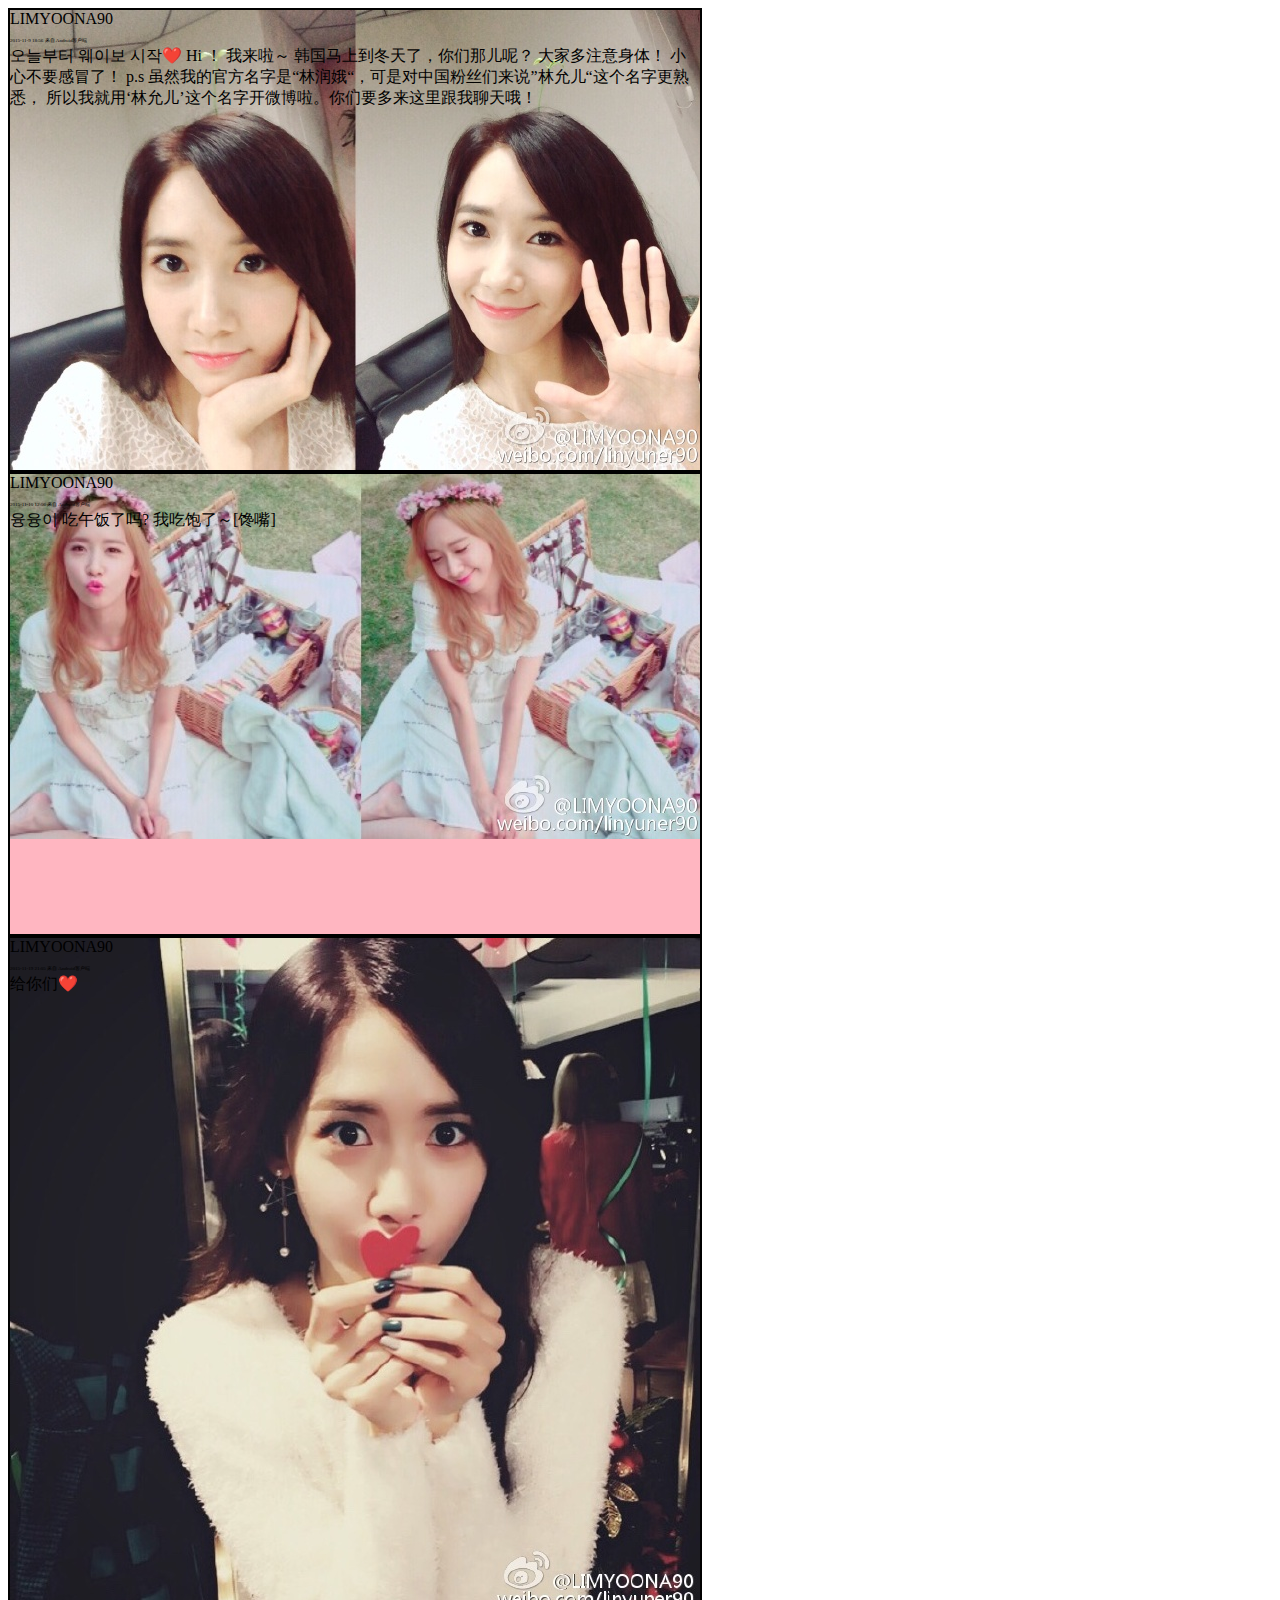
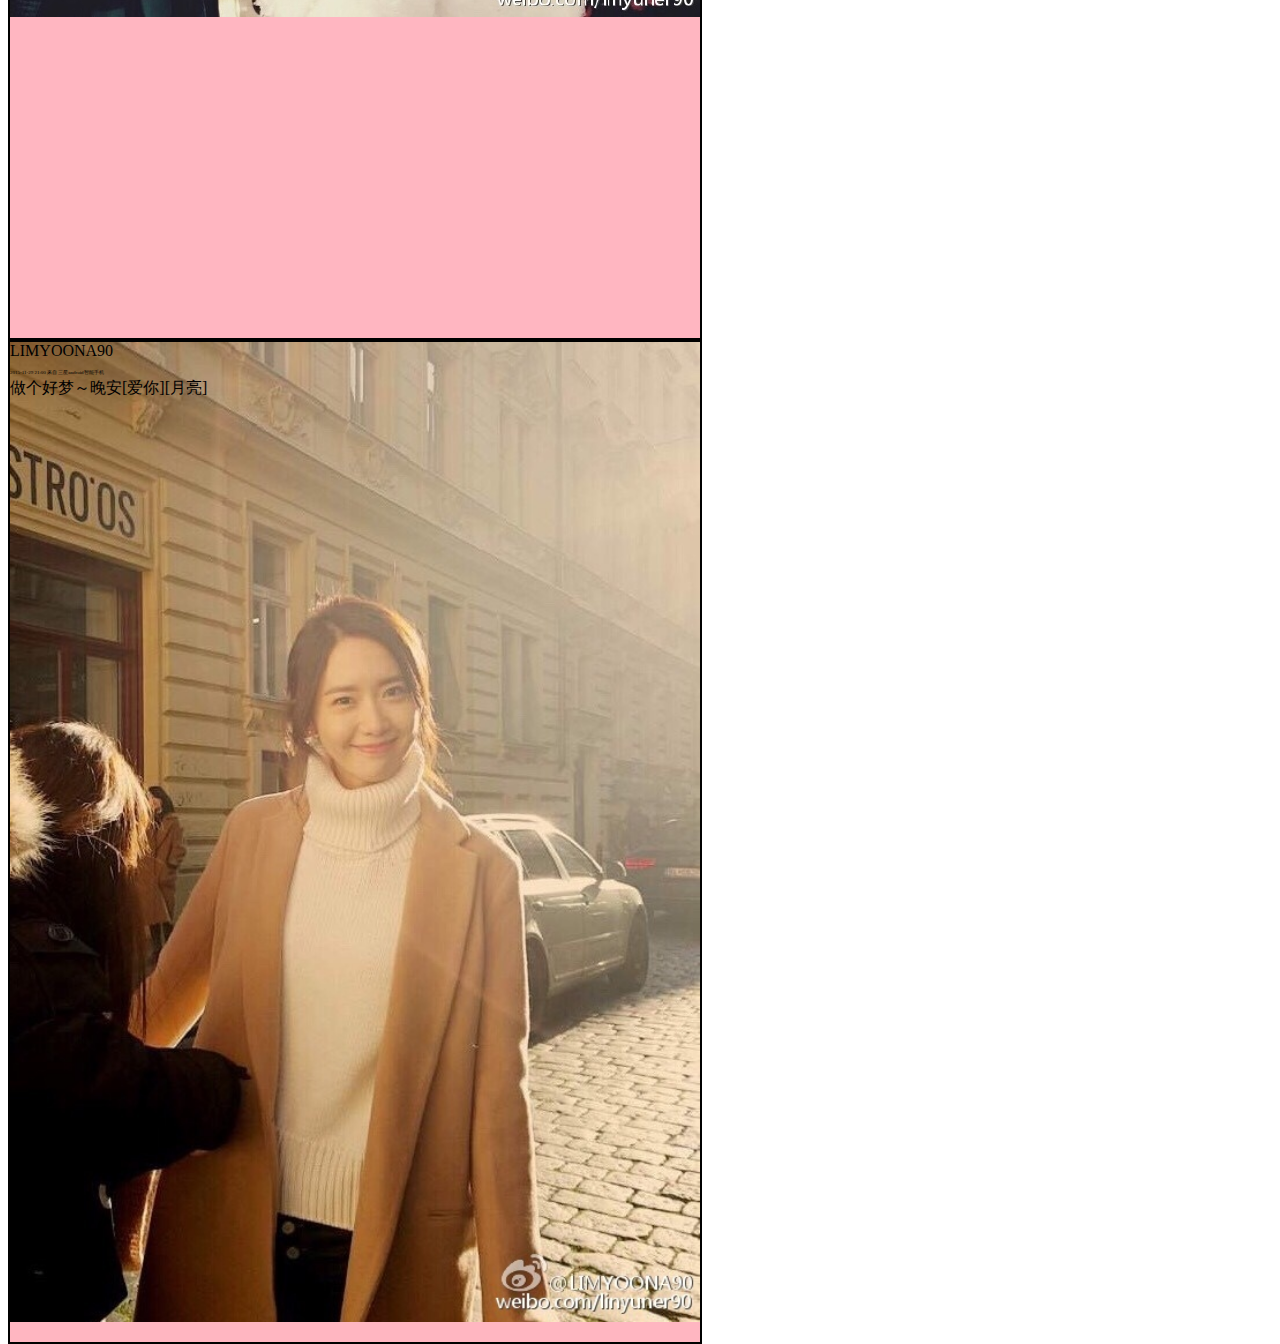
<file: index.html>
<!DOCTYPE html>
<html>
	<head>
		<meta charset="utf-8">
		<title></title>
		<link rel="stylesheet" type="text/css" href="css/az.css"/>
	</head>
	<body>
		<div class="ot">
		<div class="one">
			<span>LIMYOONA90</span><br />
			<span style="font-size: 5px;">2015-11-9 18:56 来自 Android客户端</span><br />
		<span>오늘부터 웨이보 시작❤️ Hi ！ 我来啦～  韩国马上到冬天了，你们那儿呢？ 大家多注意身体！ 
		小心不要感冒了！ p.s 虽然我的官方名字是“林润娥“，可是对中国粉丝们来说”林允儿“这个名字更熟悉，
		所以我就用‘林允儿’这个名字开微博啦。你们要多来这里跟我聊天哦！ ​​​​</span>
		</div>
		<div class="two">
			<span>LIMYOONA90</span><br />
			<span style="font-size: 5px;">2015-11-10 12:06 来自 Android客户端</span><br />
			<span>융융이 吃午饭了吗? 我吃饱了～[馋嘴]</span>
		</div>
		</div>
		<div class="tf">
		<div class="three">
			<span>LIMYOONA90</span><br />
			<span style="font-size: 5px;">2015-11-19 21:05 来自 Android客户端</span><br />
		<span>给你们❤️ ​​​​​​​​</span>
		</div>
		<div class="four">
			<span>LIMYOONA90</span><br />
			<span style="font-size: 5px;">2015-11-29 21:00 来自 三星android智能手机</span><br />
			<span>做个好梦～晚安[爱你][月亮] ​​​​</span>
		</div>
		</div>
	</body>
</html>
</file>
<file: css/az.css>
span{
	color: pink;
	font-weight: 53px;
}
span{
	color: black;
}
.ot>div{
	width: 690px;
	height: 460px;
	float: left;
}
.one{
	background-color: #FFC0CB;
	border: 2px solid;	
	background-image: url(1.jpg);
	background-size: 100% auto;
	background-repeat: no-repeat;
	
}
.two{
	background-color: lightpink;
	border: 2px solid;	
	background-image: url(2.jpg);
	background-size: 100% auto;
	background-repeat: no-repeat;
}
.tf>div{
	width: 690px;
	height: 1000px;
	float: left;
}
.three{
	background-color: lightpink;
	border: 2px solid;	
	background-image: url(3.jpg);
	background-size: 100% auto;
	background-repeat: no-repeat;
	
	
}
.four{
	background-color: lightpink;
	border: 2px solid;	
	background-image: url(4.jpg);
	background-size: 100% auto;
	background-repeat: no-repeat;
}
.lin{
	background-repeat: no-repeat;
	background-size: 100%;
	background-image: url(two.jpg);
	text-align: center;
	border: 1px solid;
	border-top-style: double;
	border-top-width: 100px;
	border-top-color: aquamarine;
	border-bottom-style:double;
	border-bottom-color: aquamarine;
	border-bottom-width: 100px;
	border-left-style: solid;
	border-left-color: aqua;
	border-left-width: 100px;
	border-right-style: solid;
	border-right-color:aqua;
	border-right-width: 100px;
	background-color:pink;
	height: 300px;
	width: 300px;
}
</file>
